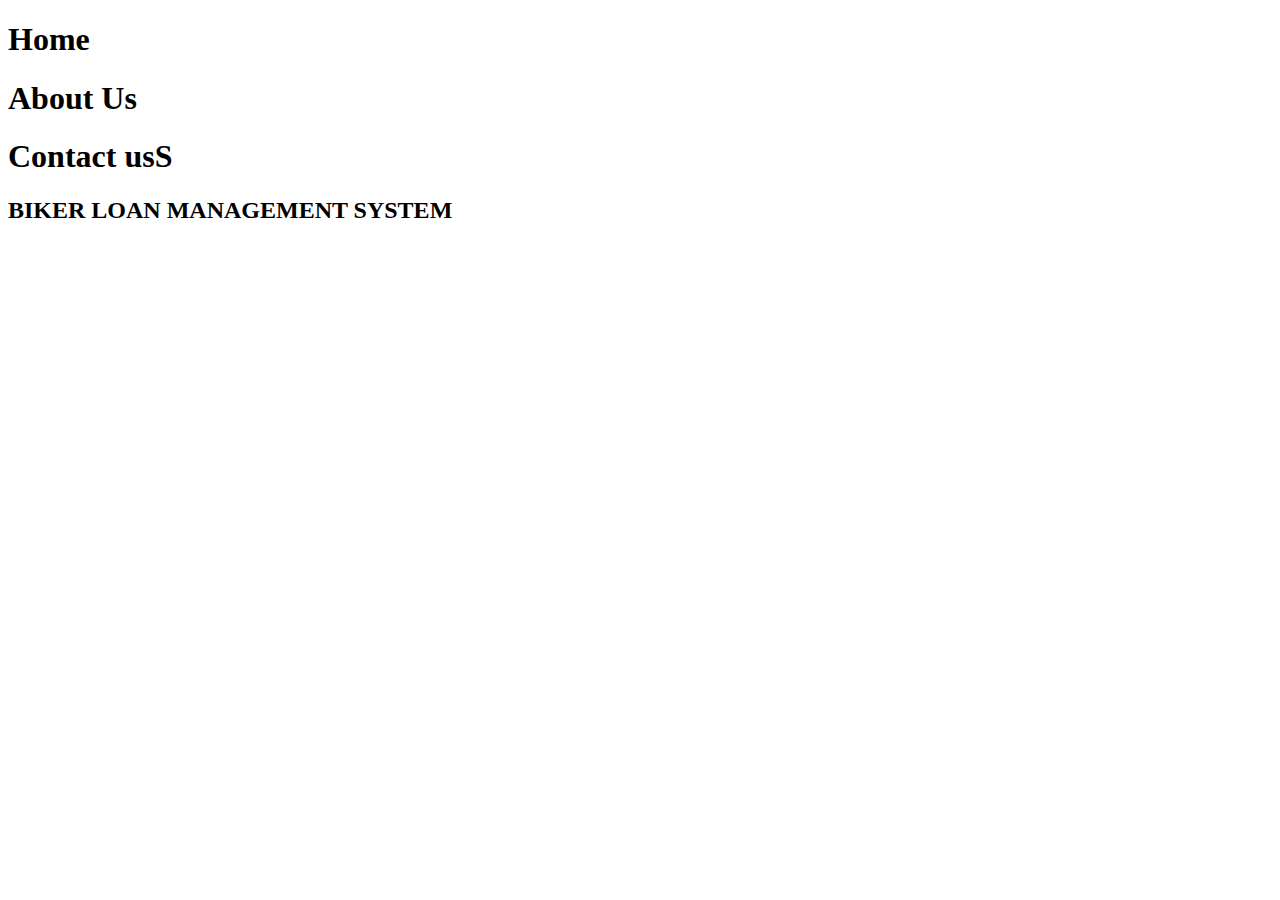
<file: index.html>
<!DOCTYPE html>
<html lang="en">
<head>
    <meta charset="UTF-8">
    <meta http-equiv="X-UA-Compatible" content="IE=edge">
    <meta name="viewport" content="width=device-width, initial-scale=1.0">
    <title>BIKERS LOAN MANAGMENT SYSTEM</title>
</head>
<body> 
    <section>
     <div id="div1"> 
         <h1>Home</h1>
         <h1>About Us</h1>
         <h1>Contact usS</h1>
     </div id='div2'>   
     <div>
         <H2>BIKER LOAN MANAGEMENT SYSTEM</H2>
     </div>
    </section>
</body>
</html>
</file>
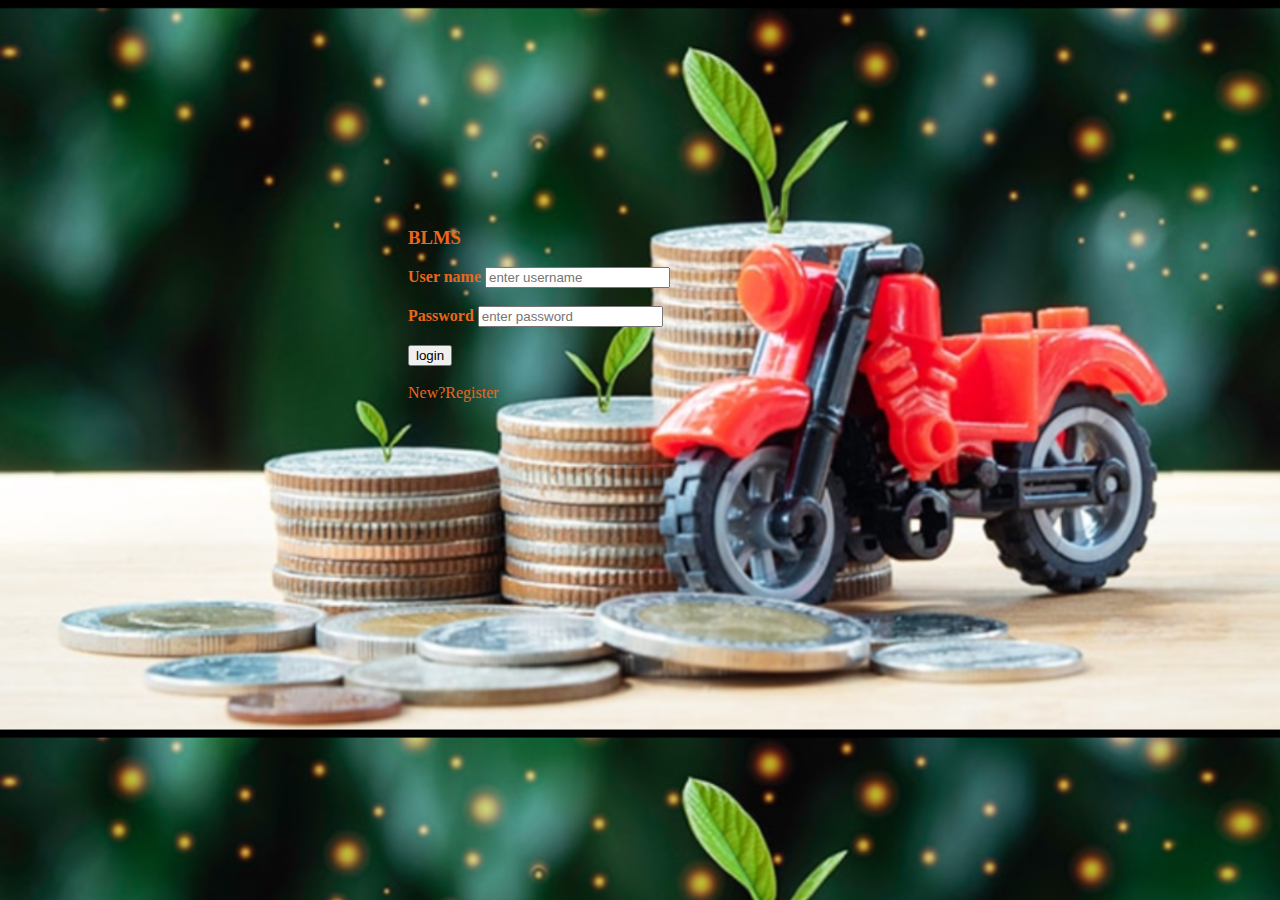
<file: login.html>
<!DOCTYPE html>
<html lang="en">
<head>
    <meta charset="UTF-8">
    <meta name="viewport" content="width=device-width, initial-scale=1.0">
    <title>BLMS</title>
    <link rel="stylesheet" href="./index.css">
</head>
<body>
    <section class="sect">
        <h3>
        BLMS
        </h3>
        <form>
            <div>
                <label><b>User name</b></label>
                <input type="text" placeholder="enter username" name="username" required><br><br>
                <label><b>Password</b></label>
                <input type="password" placeholder="enter password" name="password" required><br> <br>

                <button type="button">login</button> <br> <br> New?Register
            </div>
        </form>
    </section>
    
</body>
</html>
</file>
<file: index.css>
/* section #div{
    margin: 2px;
    padding: 2px;
    border: 2px solid white;
    border-radius: 3px;
    justify-content: space-around;
} */
body{
    background-image: url("./bikers.png");
    background-size: cover;
    color: #EB661B;
    padding: 200px 0px 0px 400px;
}
sect
</file>
